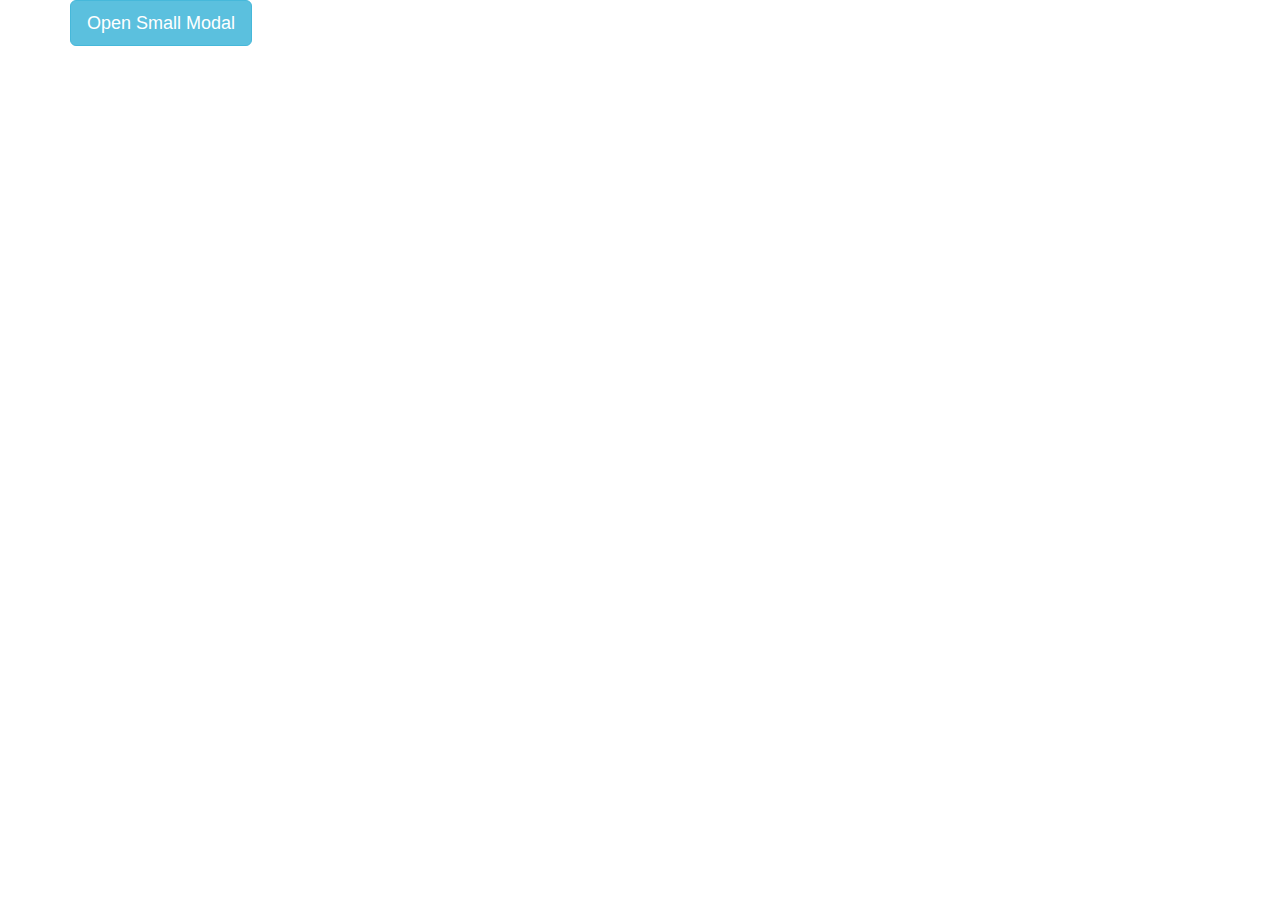
<file: modal_2.html>
<!DOCTYPE html>
<html lang="en">
<head>
  <title>Web</title>
  <meta charset="utf-8">
  <meta name="viewport" content="width=device-width, initial-scale=1">
  <link rel="stylesheet" href="https://maxcdn.bootstrapcdn.com/bootstrap/3.4.1/css/bootstrap.min.css">
  <script src="https://ajax.googleapis.com/ajax/libs/jquery/3.5.1/jquery.min.js"></script>
  <script src="https://maxcdn.bootstrapcdn.com/bootstrap/3.4.1/js/bootstrap.min.js"></script>
</head>
<body>

<div class="container">
  <!-- Trigger the modal with a button -->
  <button type="button" class="btn btn-info btn-lg" data-toggle="modal" data-target="#myModal">Open Small Modal</button>

  <!-- Modal -->
  <div class="modal fade" id="myModal" role="dialog">
    <div class="modal-dialog modal-sm">
      <div class="modal-content">
        <div class="modal-header">
          <button type="button" class="close" data-dismiss="modal">&times;</button>
          <h4 class="modal-title">Edit asset</h4>
        </div>
        <div class="modal-body">
         	<form>

                		<div class="form-group">
                			<label for="exampleInputHostname">Host name</label>
                			<input type="email" class="form-control" placeholder="Enter device name" id="exampleInputHostname" aria-describedby="emailHelp">
		                </div>
        
        
                        <div class="form-group">
                            <label for="exampleInputIPaddress">IP address</label>
                            <input type="IPaddress" class="form-control" placeholder="Enter device IP address" id="exampleInputIPaddress">
                        </div>


                        <div class="form-group">
        	                <label for="inputState">Operating system type</label>
                            <select id="inputState" class="form-control">

            	                <option selected> Select Operating system type</option>
                                <option>Windows</option>
                                <option>Mac</option>
                                <option>Linux</option>
                            </select>
                        </div>


                        <div class="form-group">
        	                <label for="inputState">Authentication type</label>
                            <select id="inputState" class="form-control">

            	                <option selected>Select Authentication type</option>
                                <option>Password</option>
                                <option>SSH</option>
                                <option>Kerberos</option>
                            </select>
                        </div>
        

                        <div class="form-group">
                            <label for="exampleInputUsername">User name</label>
                            <input type="text" class="form-control" placeholder="Enter user name" id="exampleInputUsername">
                        </div>


                        <div class="form-group">
                            <label for="exampleInputPassword">Password</label>
                            <input type="text" class="form-control" placeholder="Enter password" id="exampleInputPassword">
                        </div>


                        <button type="submit" class="btn btn-primary">Add</button>

                    </form>
        </div>
        
      </div>
    </div>
  </div>
</div>

</body>
</html>
</file>
